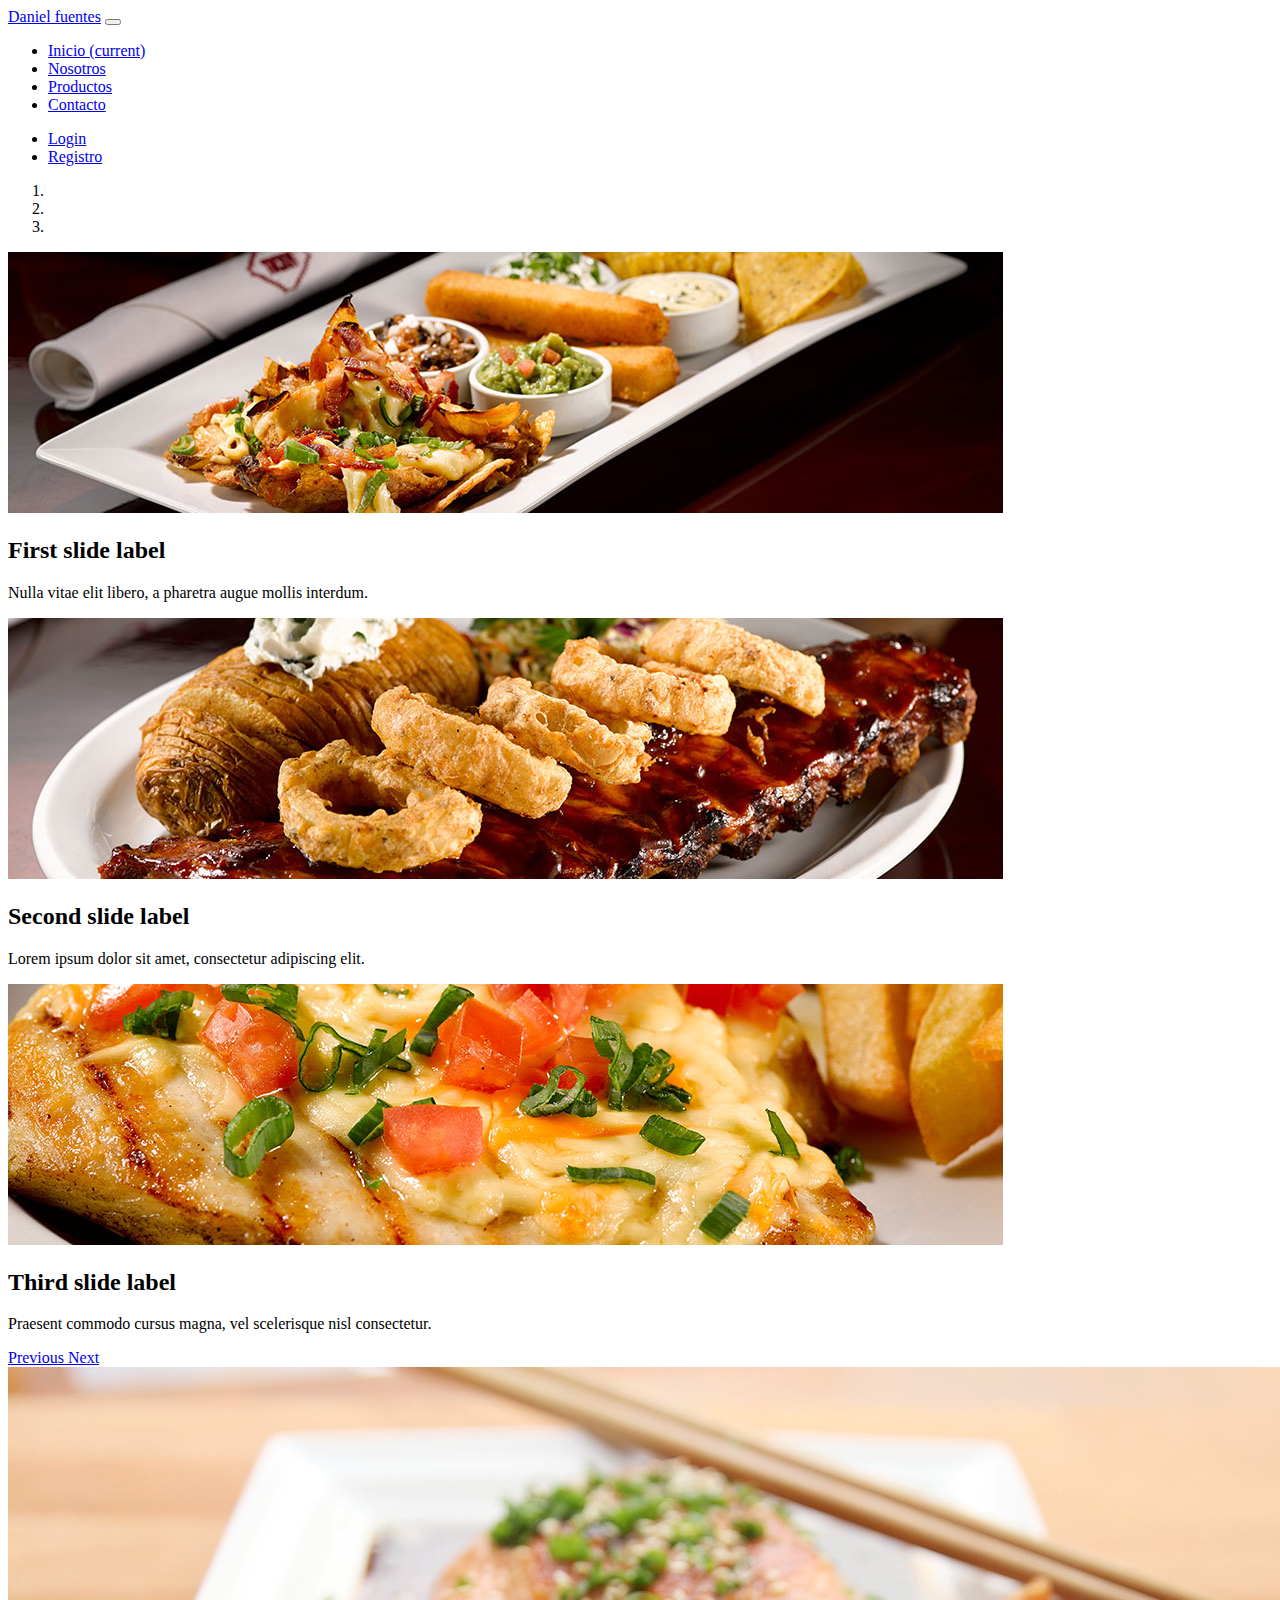
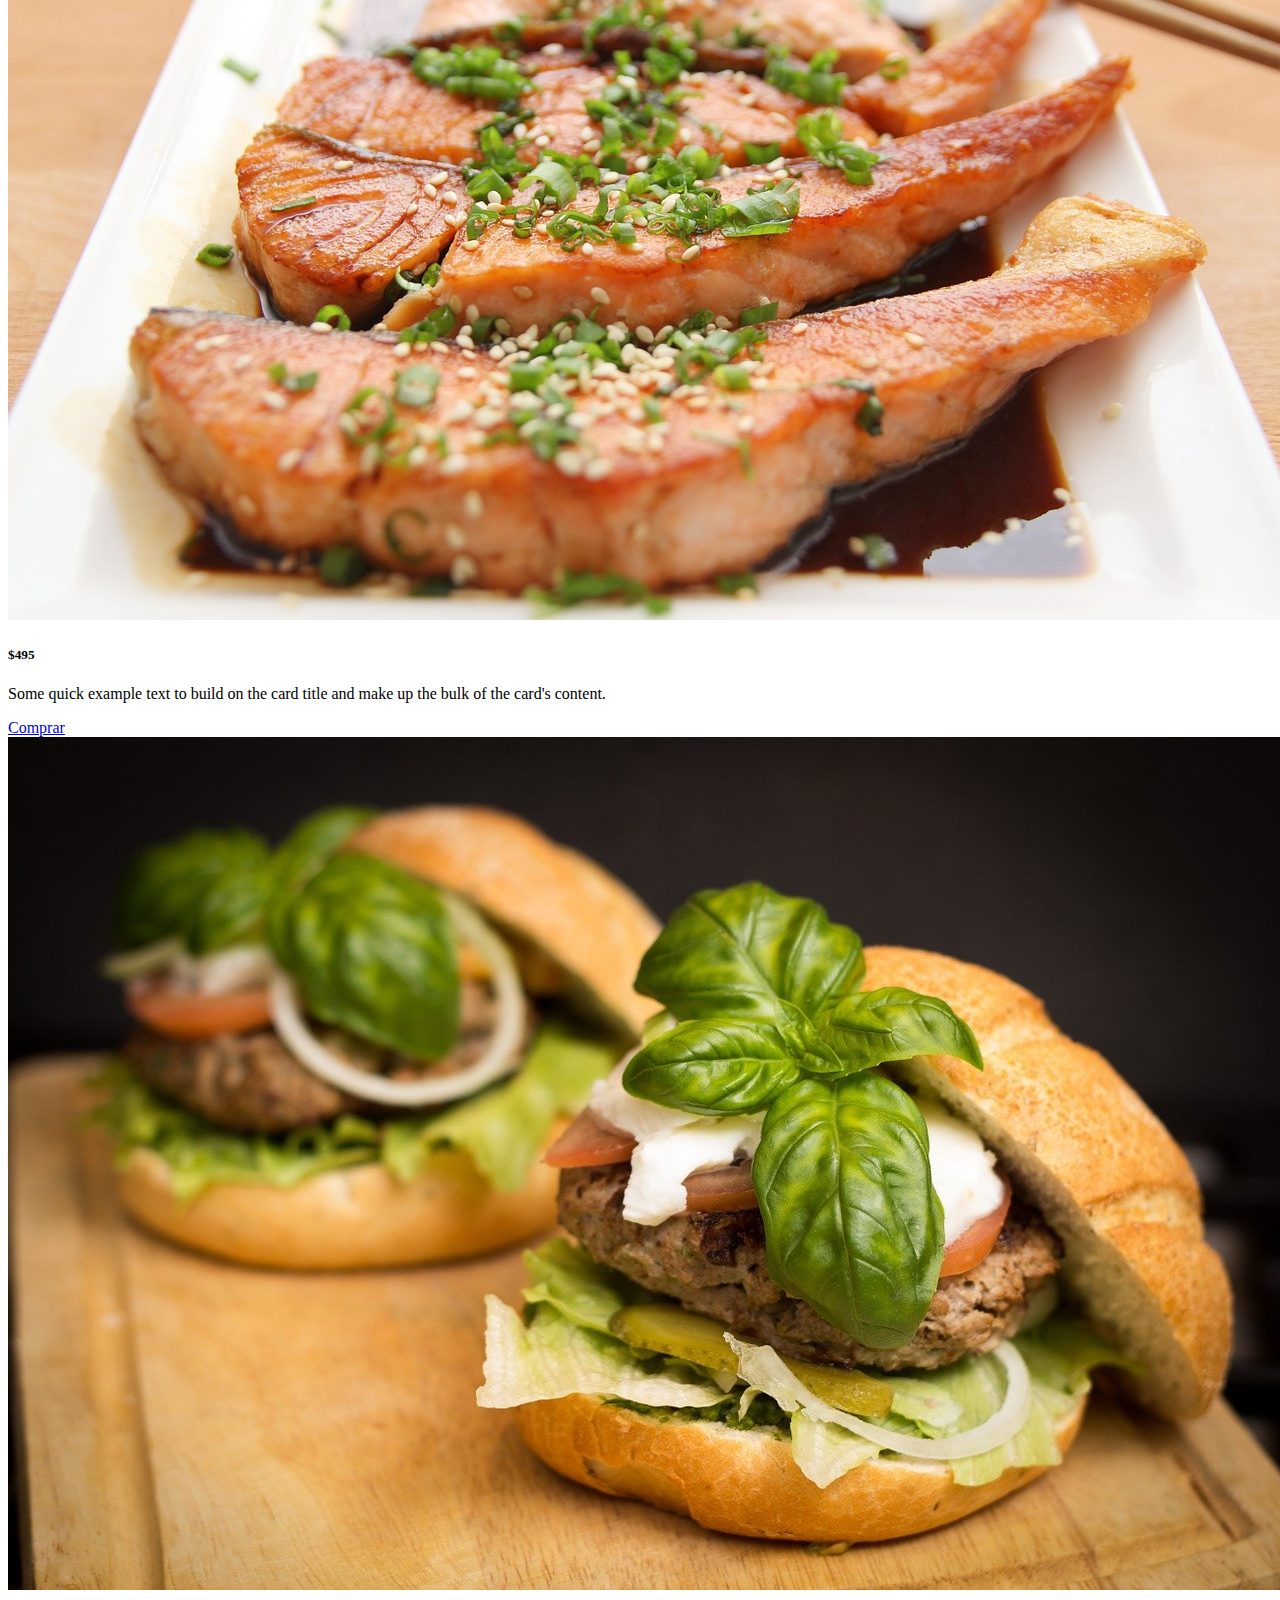
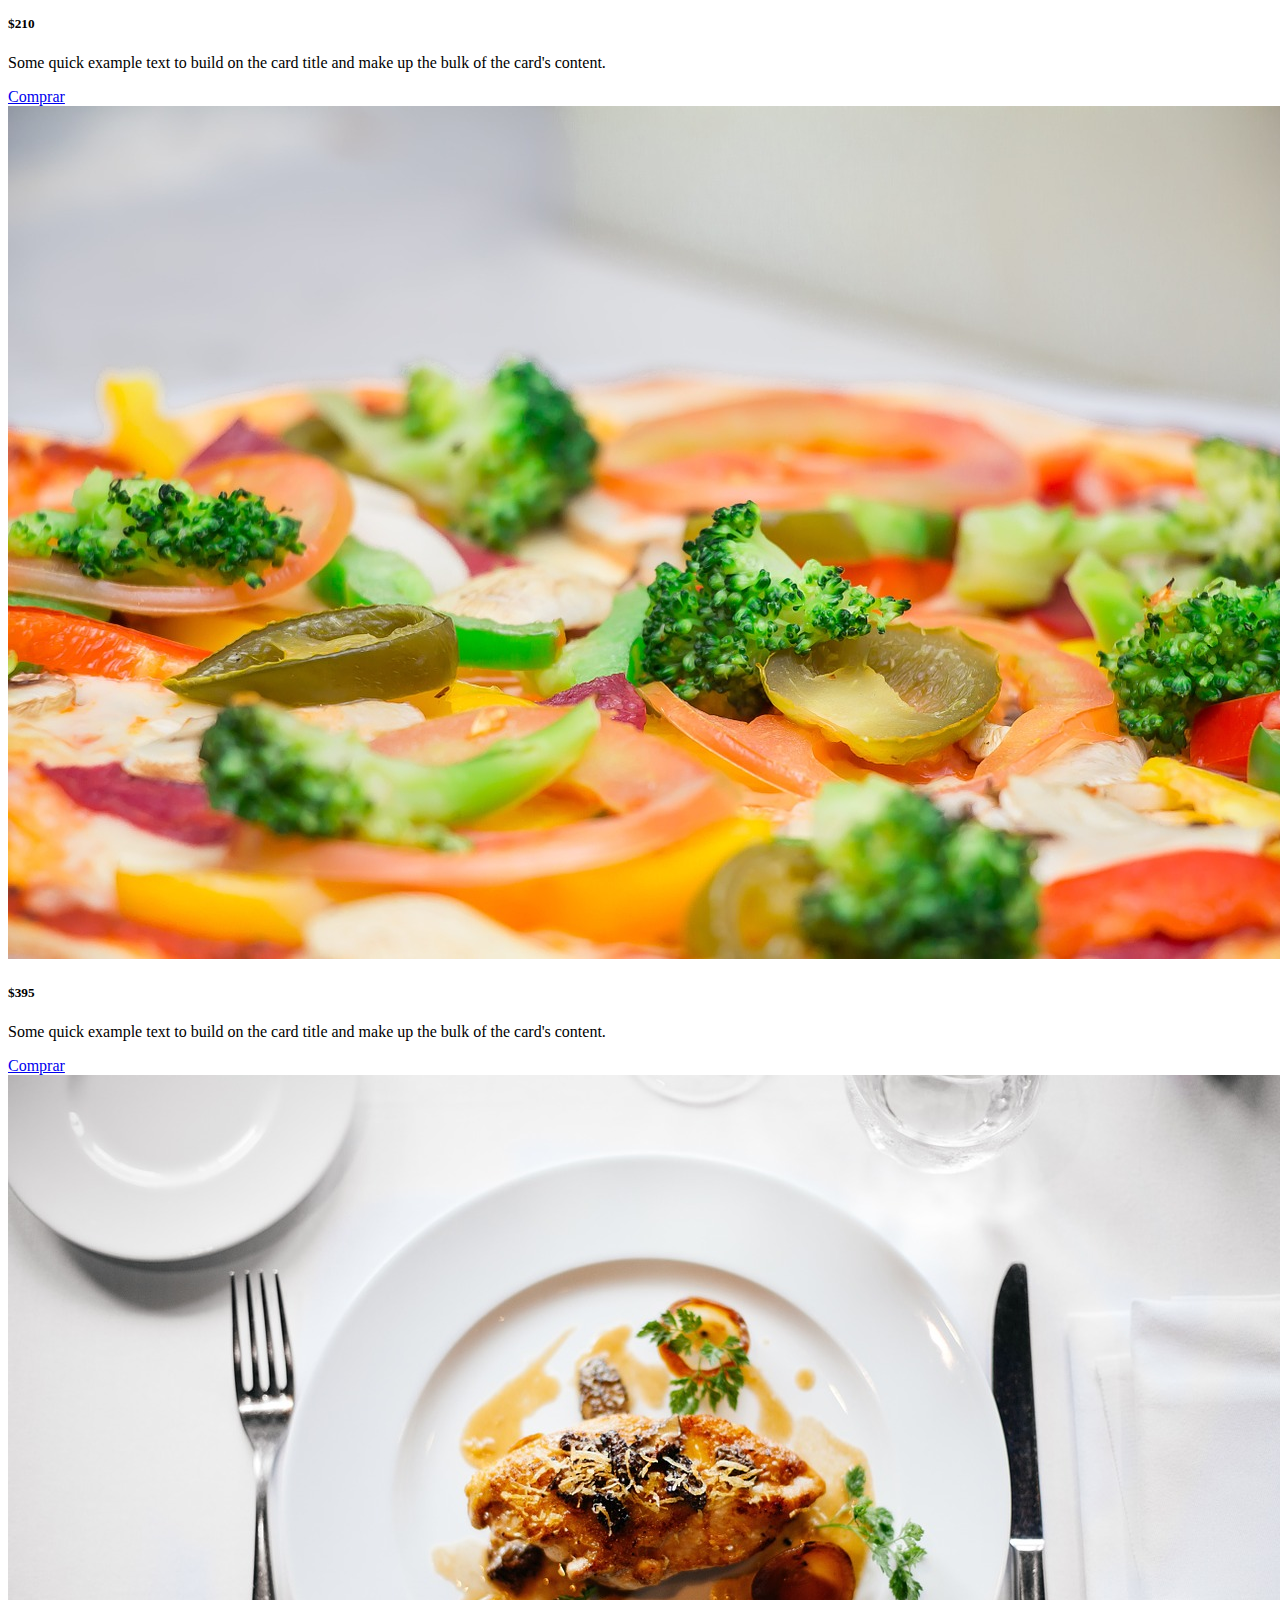
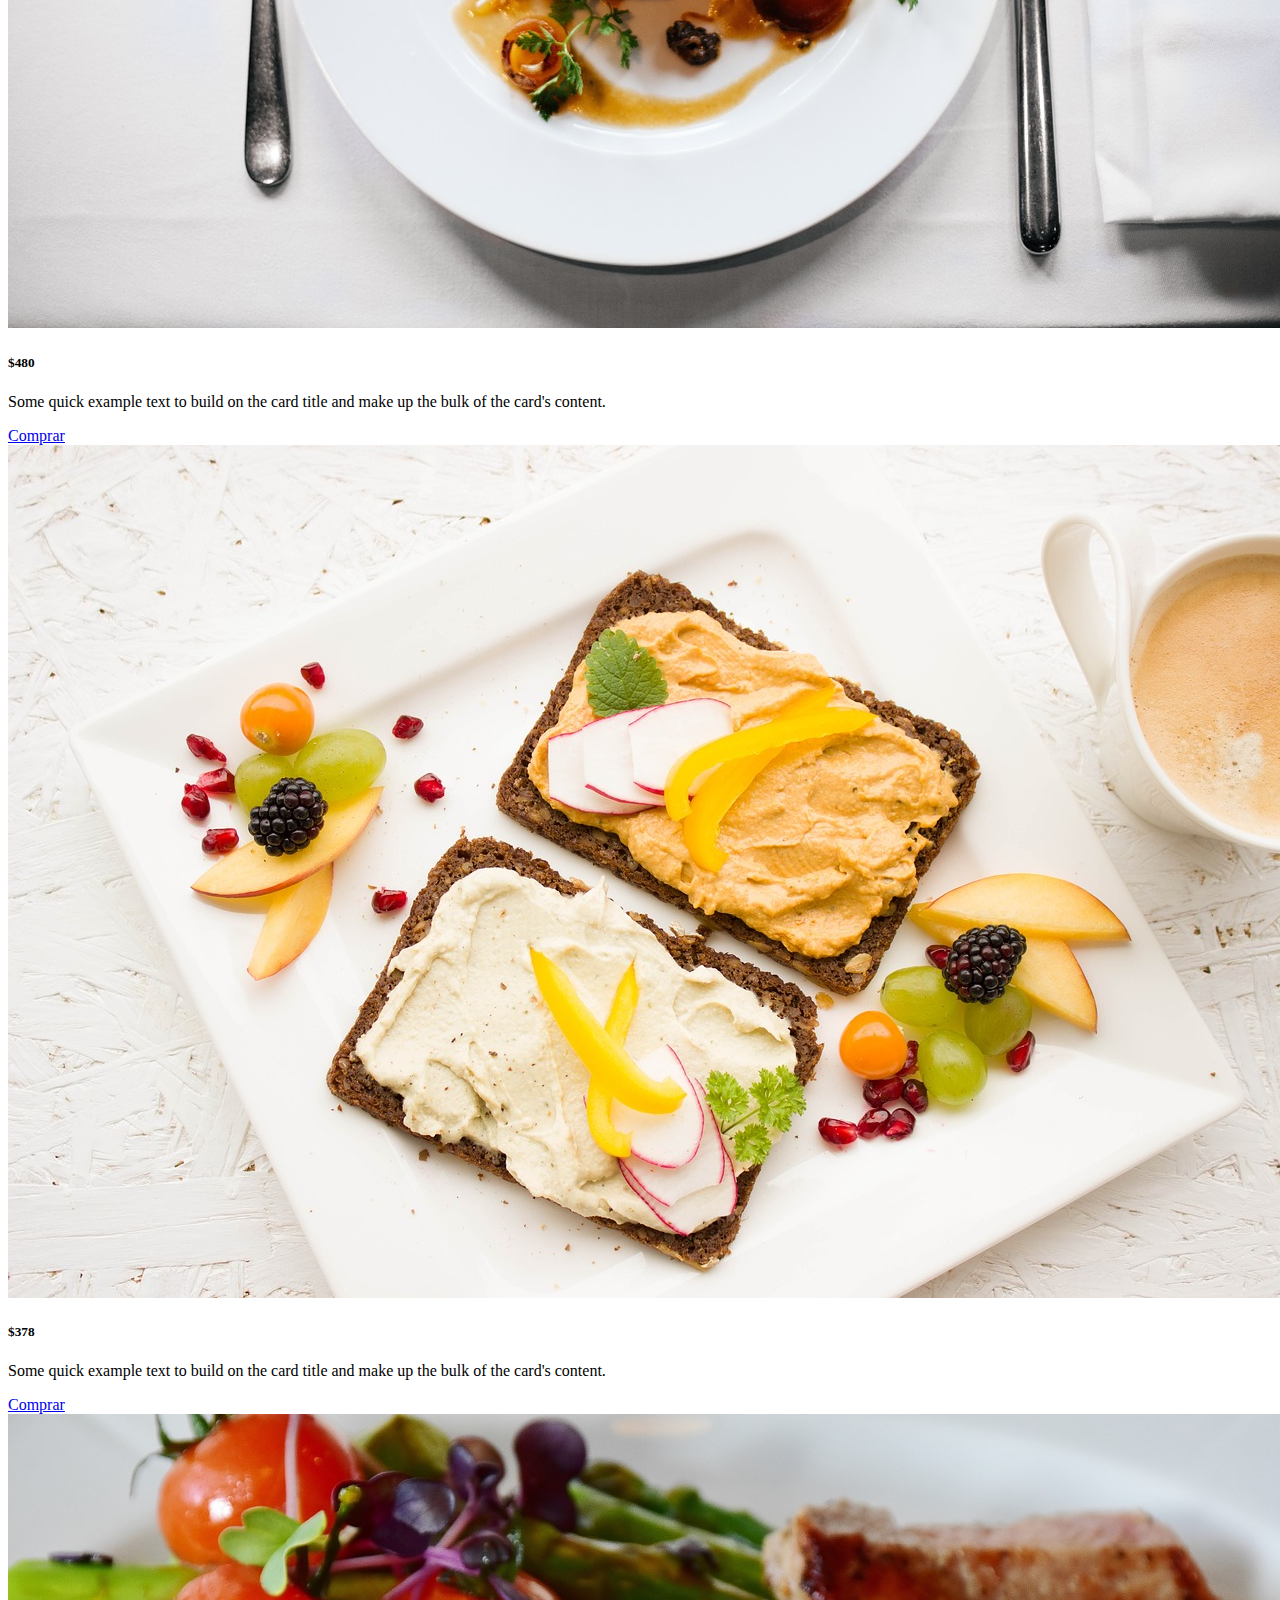
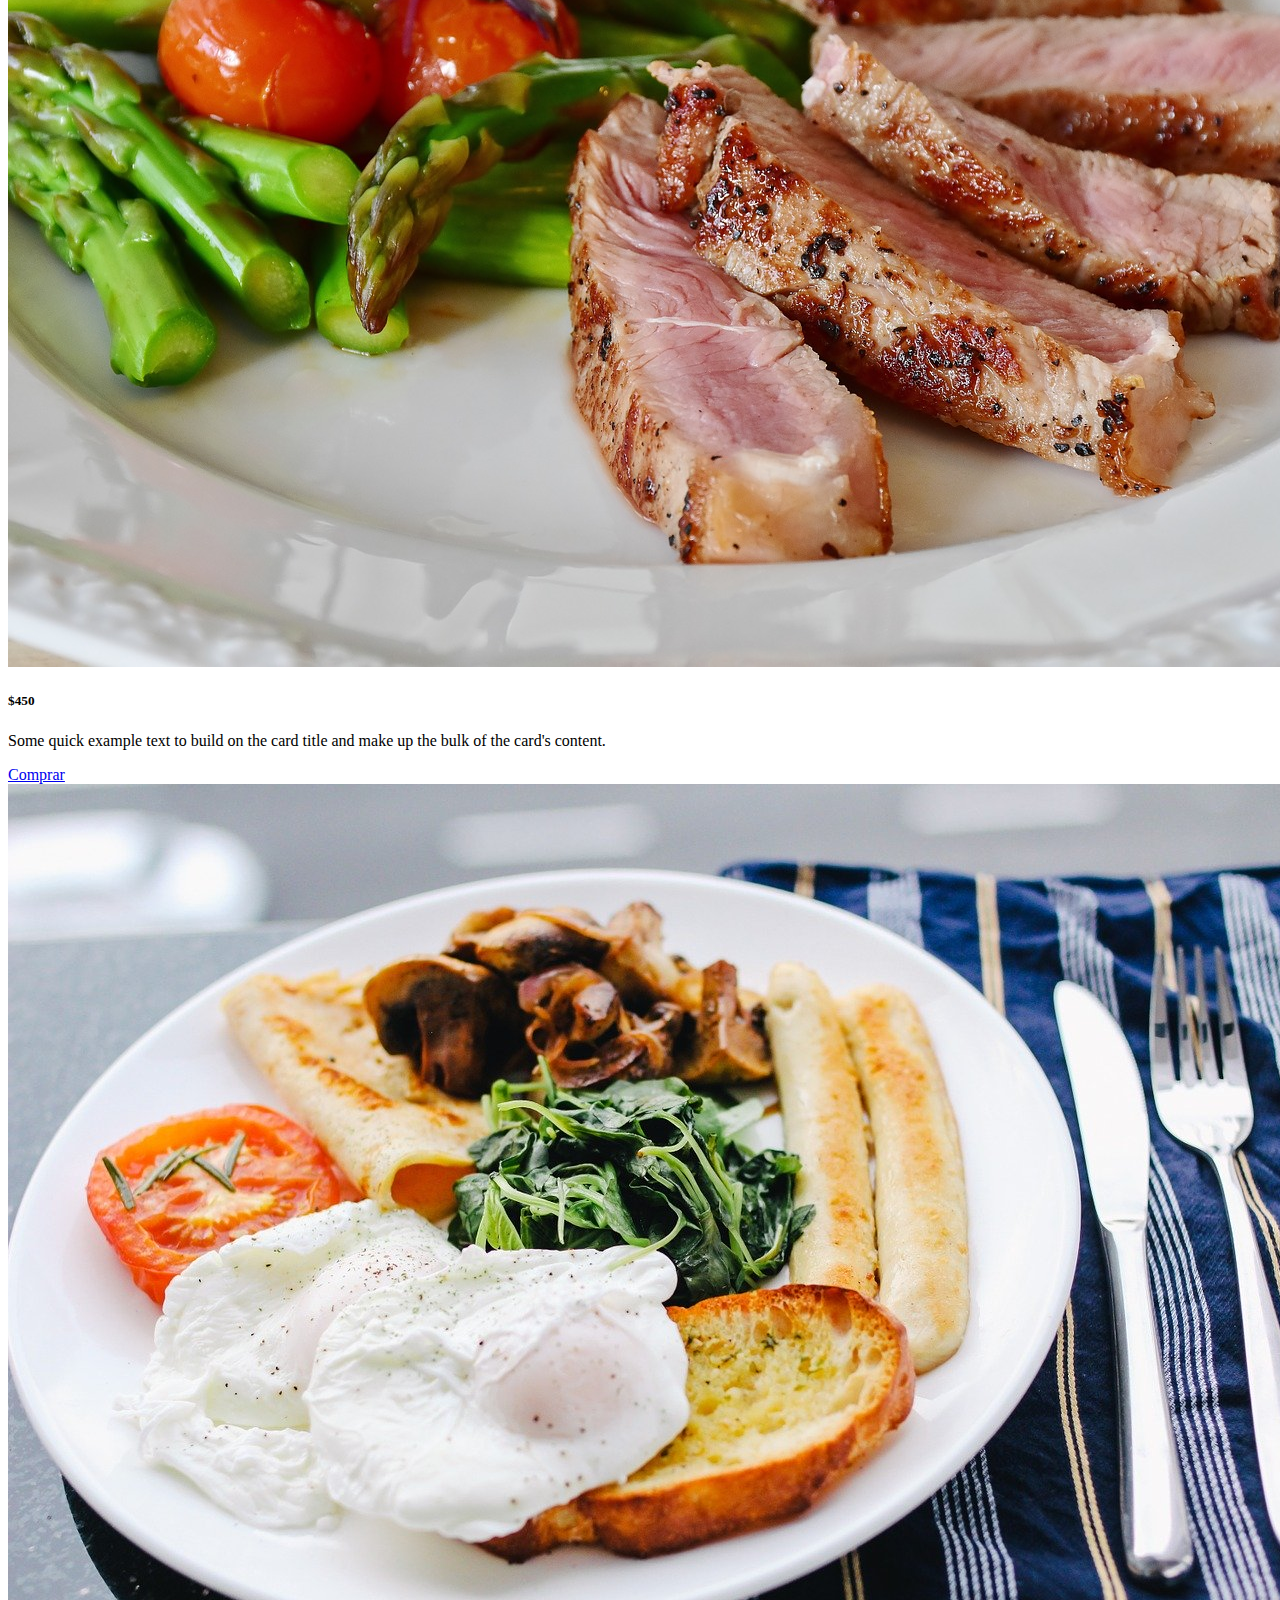
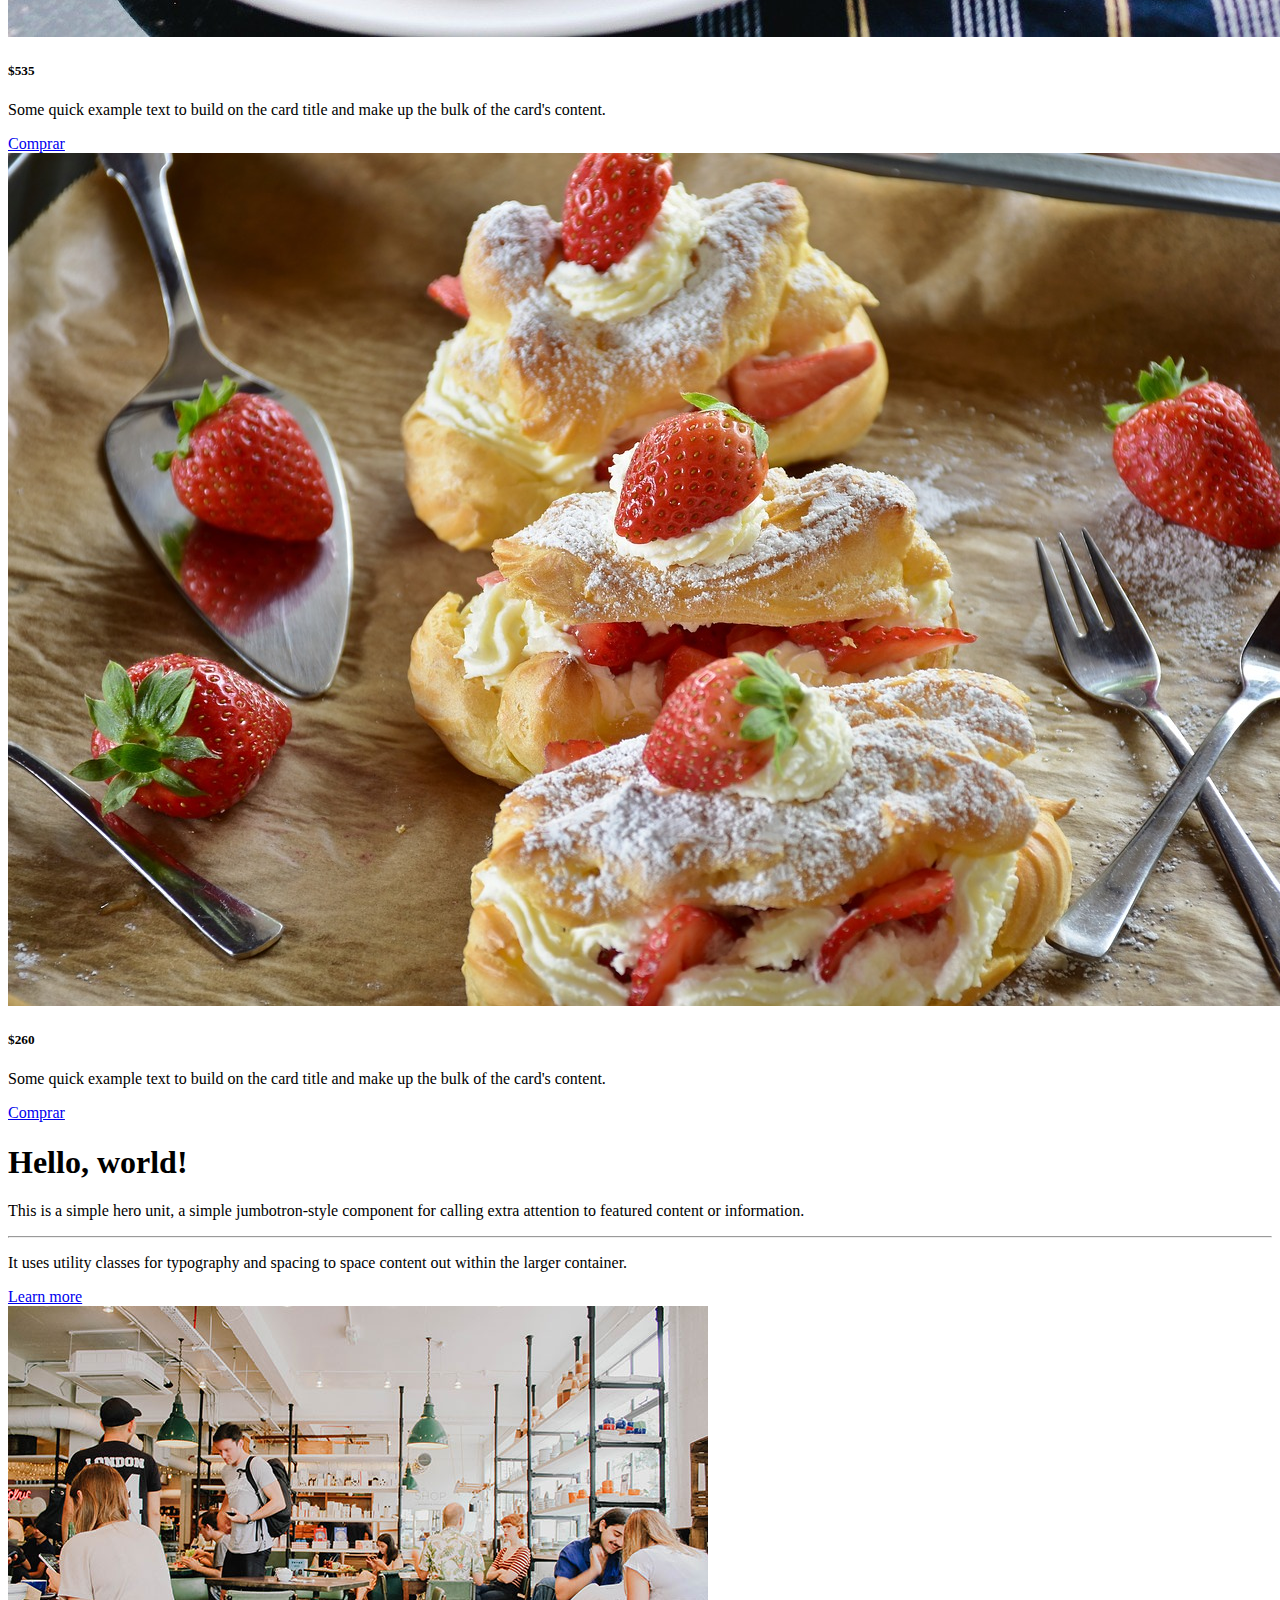
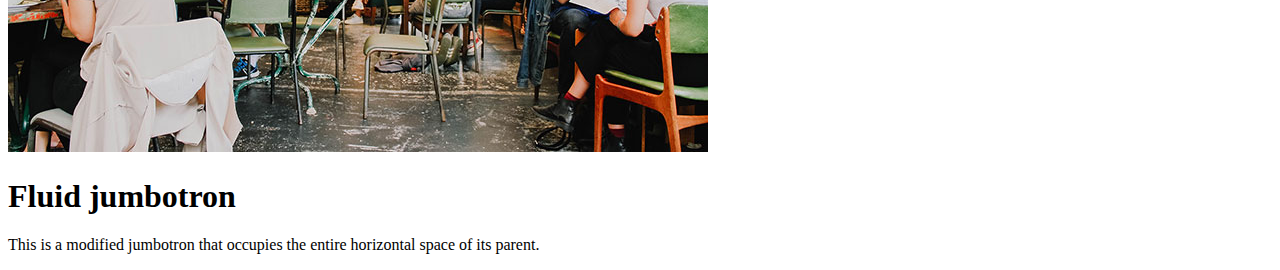
<file: index.html>
<!doctype html>
<html lang="es">
  <head>
    <!-- Required meta tags -->
    <meta charset="utf-8">
    <meta name="viewport" content="width=device-width, initial-scale=1, shrink-to-fit=no">

    <!-- Bootstrap CSS -->
    <link rel="stylesheet" href="https://stackpath.bootstrapcdn.com/bootstrap/4.5.0/css/bootstrap.min.css" integrity="sha384-9aIt2nRpC12Uk9gS9baDl411NQApFmC26EwAOH8WgZl5MYYxFfc+NcPb1dKGj7Sk" crossorigin="anonymous">
    <link rel="stylesheet" href="css/master.css">

    <title>Página muy sencilla creada con Bootstrap</title>
  </head>
  <body>
    <div class="container-fluid">
        <nav class="navbar navbar-expand-lg  navbar-light bg-light fixed-top">
            <a class="navbar-brand" href="index.html">Daniel fuentes</a>
            <button class="navbar-toggler" type="button" data-toggle="collapse" data-target="#navbarSupportedContent" aria-controls="navbarSupportedContent" aria-expanded="false" aria-label="Toggle navigation">
              <span class="navbar-toggler-icon"></span>
            </button>
          
            <div class="collapse navbar-collapse " id="navbarSupportedContent">
              <ul class="navbar-nav mr-auto ">
                <li class="nav-item active">
                  <a class="nav-link " href="index.html">Inicio <span class="sr-only">(current)</span></a>
                </li>
                <li class="nav-item">
                  <a class="nav-link" href="nosotros.html">Nosotros</a>
                </li>
                <li class="nav-item">
                    <a class="nav-link" href="#">Productos</a>
                </li>
                <li class="nav-item">
                    <a class="nav-link" href="#">Contacto</a>
                </li>
              </ul>
              <ul class="my-2 my-lg-0 navbar-nav">
                <li class="nav-item">
                  <a class="nav-link" href="login.html">Login</a>
                </li>
                <li class="nav-item">
                  <a class="nav-link" href="registro.html">Registro</a>
                </li>
              </ul>
            </div>
        </nav>  
        <!--Carousel-->  
        <div id="carouselExampleCaptions" class="carousel slide d-none d-md-block" data-ride="carousel">
            <ol class="carousel-indicators">
              <li data-target="#carouselExampleCaptions" data-slide-to="0" class="active"></li>
              <li data-target="#carouselExampleCaptions" data-slide-to="1"></li>
              <li data-target="#carouselExampleCaptions" data-slide-to="2"></li>
            </ol>
            <div class="carousel-inner">
              <div class="carousel-item active">
                <img src="img/banner1.jpg" class="d-block w-100" alt="Plato Principal">
                <div class="carousel-caption d-none d-md-block">
                  <h2 class="display-4">First slide label</h2>
                  <p>Nulla vitae elit libero, a pharetra augue mollis interdum.</p>
                </div>
              </div>
              <div class="carousel-item">
                <img src="img/banner2.jpg" class="d-block w-100" alt="Plato Principal">
                <div class="carousel-caption d-none d-md-block">
                  <h2 class="display-4">Second slide label</h2>
                  <p>Lorem ipsum dolor sit amet, consectetur adipiscing elit.</p>
                </div>
              </div>
              <div class="carousel-item">
                <img src="img/banner3.jpg" class="d-block w-100" alt="Plato Principal">
                <div class="carousel-caption d-none d-md-block">
                  <h2 class="display-4">Third slide label</h2>
                  <p>Praesent commodo cursus magna, vel scelerisque nisl consectetur.</p>
                </div>
              </div>
            </div>
            <a class="carousel-control-prev" href="#carouselExampleCaptions" role="button" data-slide="prev">
              <span class="carousel-control-prev-icon" aria-hidden="true"></span>
              <span class="sr-only">Previous</span>
            </a>
            <a class="carousel-control-next" href="#carouselExampleCaptions" role="button" data-slide="next">
              <span class="carousel-control-next-icon" aria-hidden="true"></span>
              <span class="sr-only">Next</span>
            </a>
          </div>
          <section class="row">
            <article class="col-xs-12 col-md-6 col-lg-3 card p-2" >
                    <img src="img/food.jpg" class="card-img-top" alt="Coomida">
                    <div class="card-body">
                      <h5 class="card-title">$495</h5>
                      <p class="card-text">Some quick example text to build on the card title and make up the bulk of the card's content.</p>
                      <a href="#" class="btn btn-danger">Comprar</a>
                    </div>
            </article>
            <article class="col-xs-12 col-md-6 col-lg-3 card p-2" >
                <img src="img/hamburger.jpg" class="card-img-top" alt="Coomida">
                <div class="card-body">
                  <h5 class="card-title">$210</h5>
                  <p class="card-text">Some quick example text to build on the card title and make up the bulk of the card's content.</p>
                  <a href="#" class="btn btn-danger">Comprar</a>
                </div>
            </article>   
            <article class="col-xs-12 col-md-6 col-lg-3 card p-2" >
                    <img src="img/pizza.jpg" class="card-img-top" alt="Coomida">
                    <div class="card-body">
                      <h5 class="card-title">$395</h5>
                      <p class="card-text">Some quick example text to build on the card title and make up the bulk of the card's content.</p>
                      <a href="#" class="btn btn-danger">Comprar</a>
                    </div>
                    
            </article>
            <article class="col-xs-12 col-md-6 col-lg-3 card p-2" >
                    <img src="img/meal.jpg" class="card-img-top" alt="Coomida">
                    <div class="card-body">
                      <h5 class="card-title">$480</h5>
                      <p class="card-text">Some quick example text to build on the card title and make up the bulk of the card's content.</p>
                      <a href="#" class="btn btn-danger">Comprar</a>
                    </div>
            </article>
            <article class="col-xs-12 col-md-6 col-lg-3 card p-2" >
              <img src="img/breakfast2.jpg" class="card-img-top" alt="Coomida">
              <div class="card-body">
                <h5 class="card-title">$378</h5>
                <p class="card-text">Some quick example text to build on the card title and make up the bulk of the card's content.</p>
                <a href="#" class="btn btn-danger">Comprar</a>
              </div>
            </article>
            <article class="col-xs-12 col-md-6 col-lg-3 card p-2" >
              <img src="img/asparagus.jpg" class="card-img-top" alt="Coomida">
              <div class="card-body">
                <h5 class="card-title">$450</h5>
                <p class="card-text">Some quick example text to build on the card title and make up the bulk of the card's content.</p>
                <a href="#" class="btn btn-danger">Comprar</a>
              </div>
            </article>
            <article class="col-xs-12 col-md-6 col-lg-3 card p-2" >
              <img src="img/breakfast.jpg" class="card-img-top" alt="Coomida">
              <div class="card-body">
                <h5 class="card-title">$535</h5>
                <p class="card-text">Some quick example text to build on the card title and make up the bulk of the card's content.</p>
                <a href="#" class="btn btn-danger">Comprar</a>
              </div>
            </article>
            <article class="col-xs-12 col-md-6 col-lg-3 card p-2" >
              <img src="img/eclair.jpg" class="card-img-top" alt="Coomida">
              <div class="card-body">
                <h5 class="card-title">$260</h5>
                <p class="card-text">Some quick example text to build on the card title and make up the bulk of the card's content.</p>
                <a href="#" class="btn btn-danger">Comprar</a>
              </div>
            </article>


          </section>
        <section class="row">
            <article class="col-xs-12 col-md-6 jumbotron">
                    <h1 class="display-4">Hello, world!</h1>
                    <p class="lead">This is a simple hero unit, a simple jumbotron-style component for calling extra attention to featured content or information.</p>
                    <hr class="my-4">
                    <p>It uses utility classes for typography and spacing to space content out within the larger container.</p>
                    <a class="btn btn-danger btn-lg" href="#" role="button">Learn more</a>
            </article>
            <article class="col-xs-12 col-md-6">
                <img src="img/img_1.jpg" class="img-fluid" alt="Colocan lo que deseen">
            </article>
        </section>
        <footer class="row">
            <article class="col-12 jumbotron ">
                    <div class="container">
                      <h1 class="display-4">Fluid jumbotron</h1>
                      <p class="lead">This is a modified jumbotron that occupies the entire horizontal space of its parent.</p>
                    </div>
            </article>
        </footer>

    </div>
    <!-- Optional JavaScript -->
    <!-- jQuery first, then Popper.js, then Bootstrap JS -->
    <script src="https://code.jquery.com/jquery-3.5.1.slim.min.js" integrity="sha384-DfXdz2htPH0lsSSs5nCTpuj/zy4C+OGpamoFVy38MVBnE+IbbVYUew+OrCXaRkfj" crossorigin="anonymous"></script>
    <script src="https://cdn.jsdelivr.net/npm/popper.js@1.16.0/dist/umd/popper.min.js" integrity="sha384-Q6E9RHvbIyZFJoft+2mJbHaEWldlvI9IOYy5n3zV9zzTtmI3UksdQRVvoxMfooAo" crossorigin="anonymous"></script>
    <script src="https://stackpath.bootstrapcdn.com/bootstrap/4.5.0/js/bootstrap.min.js" integrity="sha384-OgVRvuATP1z7JjHLkuOU7Xw704+h835Lr+6QL9UvYjZE3Ipu6Tp75j7Bh/kR0JKI" crossorigin="anonymous"></script>
  </body>
</html>
</file>
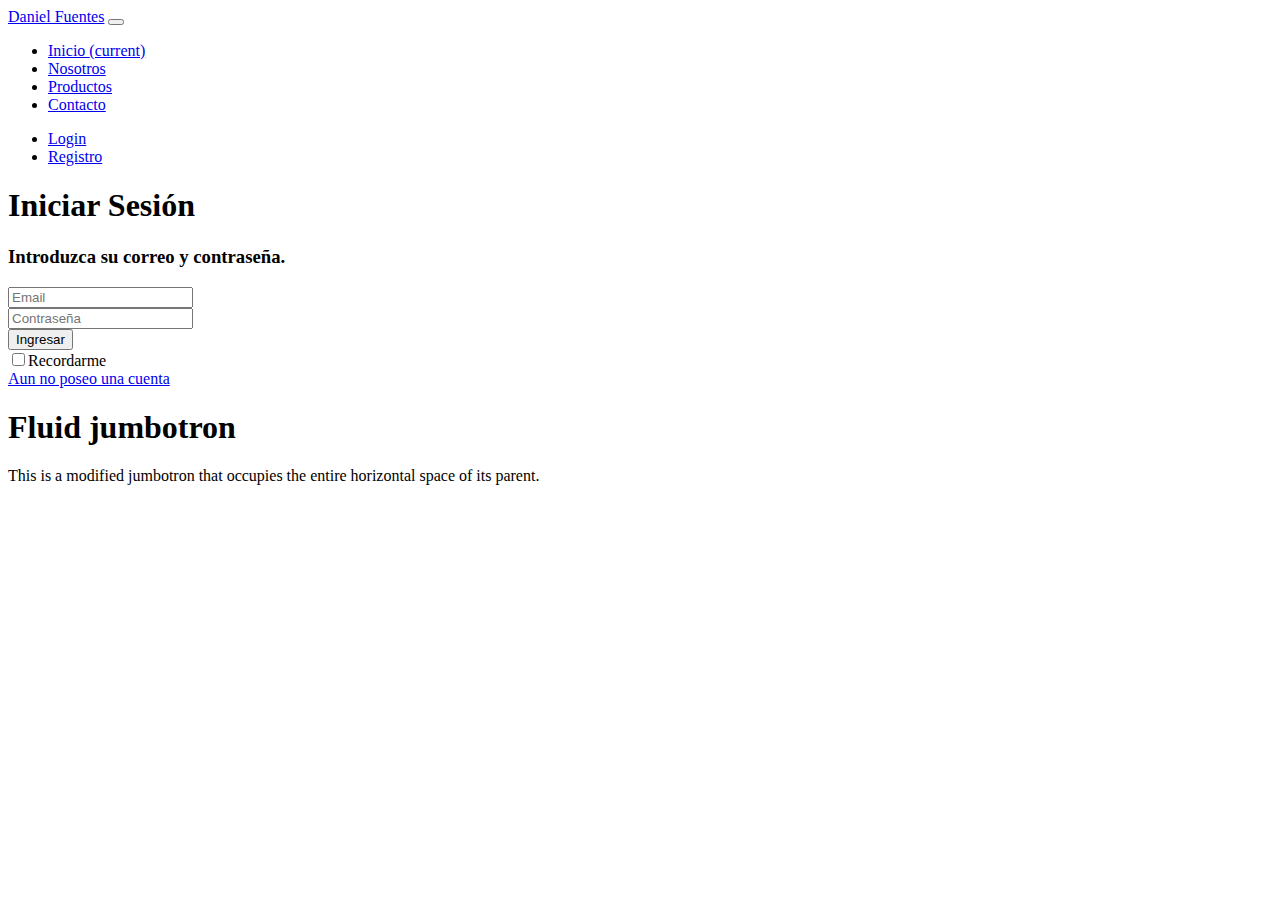
<file: login.html>
<!doctype html>
<html lang="es">
  <head>
    <!-- Required meta tags -->
    <meta charset="utf-8">
    <meta name="viewport" content="width=device-width, initial-scale=1, shrink-to-fit=no">

    <!-- Bootstrap CSS -->
    <link rel="stylesheet" href="https://stackpath.bootstrapcdn.com/bootstrap/4.5.0/css/bootstrap.min.css" integrity="sha384-9aIt2nRpC12Uk9gS9baDl411NQApFmC26EwAOH8WgZl5MYYxFfc+NcPb1dKGj7Sk" crossorigin="anonymous">
    <link rel="stylesheet" href="css/master.css">

    <title>Página muy sencilla creada con Bootstrap</title>
  </head>
  <body>
    <div class="container-fluid">
        <nav class="navbar navbar-expand-lg  navbar-light bg-light fixed-top">
            <a class="navbar-brand" href="index.html">Daniel Fuentes</a>
            <button class="navbar-toggler" type="button" data-toggle="collapse" data-target="#navbarSupportedContent" aria-controls="navbarSupportedContent" aria-expanded="false" aria-label="Toggle navigation">
              <span class="navbar-toggler-icon"></span>
            </button>
          
            <div class="collapse navbar-collapse " id="navbarSupportedContent">
              <ul class="navbar-nav mr-auto ">
                <li class="nav-item active">
                  <a class="nav-link " href="index.html">Inicio <span class="sr-only">(current)</span></a>
                </li>
                <li class="nav-item">
                  <a class="nav-link" href="nosotros.html">Nosotros</a>
                </li>
                <li class="nav-item">
                    <a class="nav-link" href="#">Productos</a>
                </li>
                <li class="nav-item">
                    <a class="nav-link" href="#">Contacto</a>
                </li>
              </ul>
              <ul class="my-2 my-lg-0 navbar-nav">
                <li class="nav-item">
                  <a class="nav-link" href="login.html">Login</a>
                </li>
                <li class="nav-item">
                  <a class="nav-link" href="registro.html">Registro</a>
                </li>
              </ul>
            </div>
        </nav>  
        <!-- Cuerpo principal -->
        <section class="row">
          <article class="col-12  card pt-5" >
                  <div class="card-body">
                    <h1 class="card-title text-center">Iniciar Sesión</h1>
                    <h3 class="text-center" >Introduzca su correo y contraseña.</h3>

                  </div>
          </article>
      </section>

        <section class="bg-home pt-15">
            <div class="container">
                <div class="row">
                    <div class="col-8 mx-auto bg-light pt-2 ">
                        <div class="signup-form">
                            <form action="" method="post">
                                <div class="form-group">
                                    <input type="email" class="form-control" name="email" placeholder="Email" required="required">
                                </div>
                                <div class="form-group">
                                    <input type="password" class="form-control" name="password" placeholder="Contraseña" required="required">
                                </div>
                                <div class="form-group ">
                                    <button type="submit" class="btn btn btn-info">Ingresar</button>
                                </div>
                                <div class="form-group col-8 offset-2">
                                    <input type="checkbox"><label class="checkbox-inline">Recordarme</label>
                                </div>
                            </form>
                            <div class="text-center mb-3"><a href="registro.html">Aun no poseo una cuenta</a></div>
                        </div>
                    </div>                        
                </div>
            </div>
        </section>
        <!-- Footer -->
        <footer class="row pt-2">
            <article class="col-12 jumbotron ">
                    <div class="container">
                    <h1 class="display-4">Fluid jumbotron</h1>
                    <p class="lead">This is a modified jumbotron that occupies the entire horizontal space of its parent.</p>
                    </div>
            </article>
        </footer>

        <!-- Scripts para Bootstrap -->
        <script src="https://code.jquery.com/jquery-3.3.1.slim.min.js" integrity="sha384-q8i/X+965DzO0rT7abK41JStQIAqVgRVzpbzo5smXKp4YfRvH+8abtTE1Pi6jizo" crossorigin="anonymous"></script>
        <script src="https://cdnjs.cloudflare.com/ajax/libs/popper.js/1.14.3/umd/popper.min.js" integrity="sha384-ZMP7rVo3mIykV+2+9J3UJ46jBk0WLaUAdn689aCwoqbBJiSnjAK/l8WvCWPIPm49" crossorigin="anonymous"></script>
        <script src="https://stackpath.bootstrapcdn.com/bootstrap/4.1.3/js/bootstrap.min.js" integrity="sha384-ChfqqxuZUCnJSK3+MXmPNIyE6ZbWh2IMqE241rYiqJxyMiZ6OW/JmZQ5stwEULTy" crossorigin="anonymous"></script>
</body>
</html>
</file>
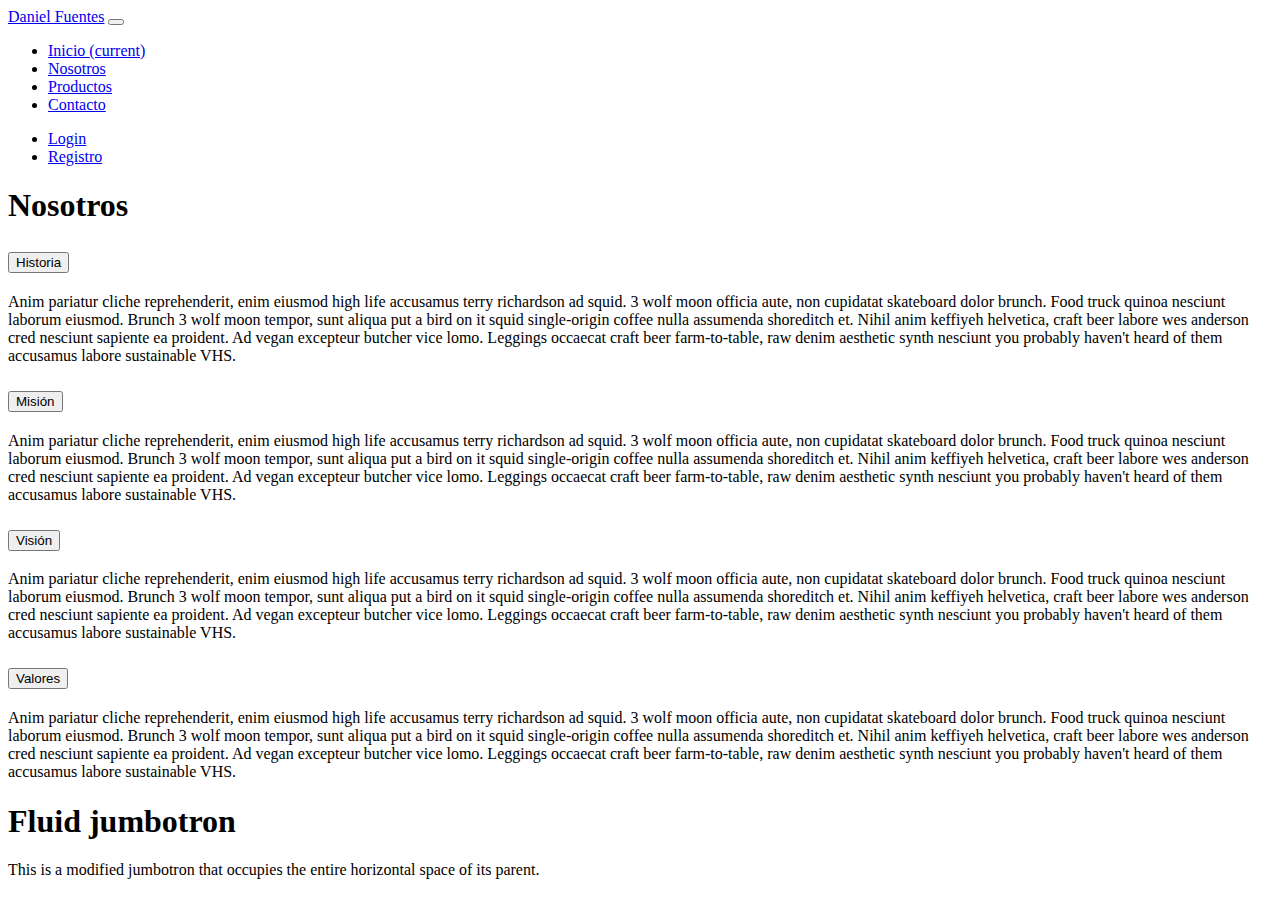
<file: nosotros.html>
<!doctype html>
<html lang="es">
  <head>
    <!-- Required meta tags -->
    <meta charset="utf-8">
    <meta name="viewport" content="width=device-width, initial-scale=1, shrink-to-fit=no">

    <!-- Bootstrap CSS -->
    <link rel="stylesheet" href="https://stackpath.bootstrapcdn.com/bootstrap/4.5.0/css/bootstrap.min.css" integrity="sha384-9aIt2nRpC12Uk9gS9baDl411NQApFmC26EwAOH8WgZl5MYYxFfc+NcPb1dKGj7Sk" crossorigin="anonymous">
    <link rel="stylesheet" href="css/master.css">

    <title>Página muy sencilla creada con Bootstrap</title>
  </head>
  <body>
    <div class="container-fluid">
        <nav class="navbar navbar-expand-lg  navbar-light bg-light fixed-top">
            <a class="navbar-brand" href="index.html">Daniel Fuentes</a>
            <button class="navbar-toggler" type="button" data-toggle="collapse" data-target="#navbarSupportedContent" aria-controls="navbarSupportedContent" aria-expanded="false" aria-label="Toggle navigation">
              <span class="navbar-toggler-icon"></span>
            </button>
          
            <div class="collapse navbar-collapse " id="navbarSupportedContent">
              <ul class="navbar-nav mr-auto ">
                <li class="nav-item active">
                  <a class="nav-link " href="index.html">Inicio <span class="sr-only">(current)</span></a>
                </li>
                <li class="nav-item">
                  <a class="nav-link" href="#">Nosotros</a>
                </li>
                <li class="nav-item">
                    <a class="nav-link" href="#">Productos</a>
                </li>
                <li class="nav-item">
                    <a class="nav-link" href="#">Contacto</a>
                </li>
              </ul>
              <ul class="my-2 my-lg-0 navbar-nav">
                <li class="nav-item">
                  <a class="nav-link" href="login.html">Login</a>
                </li>
                <li class="nav-item">
                  <a class="nav-link" href="registro.html">Registro</a>
                </li>
              </ul>
            </div>
        </nav>  
        <section class="row">
            <article class="col-12  card pt-5" >
                    <div class="card-body">
                      <h1 class="card-title text-center">Nosotros</h1>
                    </div>
            </article>
        </section>
        <section class="row">
            <article class="col-12 card p-2 accordion" id="accordionExample" >
                    <div class="card">
                      <div class="card-header" id="headingOne">
                        <h2 class="mb-0">
                          <button class="btn btn-link btn-block text-left" type="button" data-toggle="collapse" data-target="#collapseOne" aria-expanded="true" aria-controls="collapseOne">
                            Historia
                          </button>
                        </h2>
                      </div>
                  
                      <div id="collapseOne" class="collapse show" aria-labelledby="headingOne" data-parent="#accordionExample">
                        <div class="card-body">
                          Anim pariatur cliche reprehenderit, enim eiusmod high life accusamus terry richardson ad squid. 3 wolf moon officia aute, non cupidatat skateboard dolor brunch. Food truck quinoa nesciunt laborum eiusmod. Brunch 3 wolf moon tempor, sunt aliqua put a bird on it squid single-origin coffee nulla assumenda shoreditch et. Nihil anim keffiyeh helvetica, craft beer labore wes anderson cred nesciunt sapiente ea proident. Ad vegan excepteur butcher vice lomo. Leggings occaecat craft beer farm-to-table, raw denim aesthetic synth nesciunt you probably haven't heard of them accusamus labore sustainable VHS.
                        </div>
                      </div>
                    </div>
                    <div class="card">
                      <div class="card-header" id="headingTwo">
                        <h2 class="mb-0">
                          <button class="btn btn-link btn-block text-left collapsed" type="button" data-toggle="collapse" data-target="#collapseTwo" aria-expanded="false" aria-controls="collapseTwo">
                            Misión
                          </button>
                        </h2>
                      </div>
                      <div id="collapseTwo" class="collapse" aria-labelledby="headingTwo" data-parent="#accordionExample">
                        <div class="card-body">
                          Anim pariatur cliche reprehenderit, enim eiusmod high life accusamus terry richardson ad squid. 3 wolf moon officia aute, non cupidatat skateboard dolor brunch. Food truck quinoa nesciunt laborum eiusmod. Brunch 3 wolf moon tempor, sunt aliqua put a bird on it squid single-origin coffee nulla assumenda shoreditch et. Nihil anim keffiyeh helvetica, craft beer labore wes anderson cred nesciunt sapiente ea proident. Ad vegan excepteur butcher vice lomo. Leggings occaecat craft beer farm-to-table, raw denim aesthetic synth nesciunt you probably haven't heard of them accusamus labore sustainable VHS.
                        </div>
                      </div>
                    </div>
                    <div class="card">
                      <div class="card-header" id="headingThree">
                        <h2 class="mb-0">
                          <button class="btn btn-link btn-block text-left collapsed" type="button" data-toggle="collapse" data-target="#collapseThree" aria-expanded="false" aria-controls="collapseThree">
                            Visión
                          </button>
                        </h2>
                      </div>
                      <div id="collapseThree" class="collapse" aria-labelledby="headingThree" data-parent="#accordionExample">
                        <div class="card-body">
                          Anim pariatur cliche reprehenderit, enim eiusmod high life accusamus terry richardson ad squid. 3 wolf moon officia aute, non cupidatat skateboard dolor brunch. Food truck quinoa nesciunt laborum eiusmod. Brunch 3 wolf moon tempor, sunt aliqua put a bird on it squid single-origin coffee nulla assumenda shoreditch et. Nihil anim keffiyeh helvetica, craft beer labore wes anderson cred nesciunt sapiente ea proident. Ad vegan excepteur butcher vice lomo. Leggings occaecat craft beer farm-to-table, raw denim aesthetic synth nesciunt you probably haven't heard of them accusamus labore sustainable VHS.
                        </div>
                      </div>
                    </div>
                    <div class="card">
                        <div class="card-header" id="headingThree">
                          <h2 class="mb-0">
                            <button class="btn btn-link btn-block text-left collapsed" type="button" data-toggle="collapse" data-target="#collapseThree" aria-expanded="false" aria-controls="collapseThree">
                              Valores
                            </button>
                          </h2>
                        </div>
                        <div id="collapseThree" class="collapse" aria-labelledby="headingThree" data-parent="#accordionExample">
                          <div class="card-body">
                            Anim pariatur cliche reprehenderit, enim eiusmod high life accusamus terry richardson ad squid. 3 wolf moon officia aute, non cupidatat skateboard dolor brunch. Food truck quinoa nesciunt laborum eiusmod. Brunch 3 wolf moon tempor, sunt aliqua put a bird on it squid single-origin coffee nulla assumenda shoreditch et. Nihil anim keffiyeh helvetica, craft beer labore wes anderson cred nesciunt sapiente ea proident. Ad vegan excepteur butcher vice lomo. Leggings occaecat craft beer farm-to-table, raw denim aesthetic synth nesciunt you probably haven't heard of them accusamus labore sustainable VHS.
                          </div>
                        </div>
                      </div>
                 </article>
        </section>

        <footer class="row">
            <article class="col-12 jumbotron ">
                    <div class="container">
                      <h1 class="display-4">Fluid jumbotron</h1>
                      <p class="lead">This is a modified jumbotron that occupies the entire horizontal space of its parent.</p>
                    </div>
            </article>
        </footer>

    </div>
    <!-- Optional JavaScript -->
    <!-- jQuery first, then Popper.js, then Bootstrap JS -->
    <script src="https://code.jquery.com/jquery-3.5.1.slim.min.js" integrity="sha384-DfXdz2htPH0lsSSs5nCTpuj/zy4C+OGpamoFVy38MVBnE+IbbVYUew+OrCXaRkfj" crossorigin="anonymous"></script>
    <script src="https://cdn.jsdelivr.net/npm/popper.js@1.16.0/dist/umd/popper.min.js" integrity="sha384-Q6E9RHvbIyZFJoft+2mJbHaEWldlvI9IOYy5n3zV9zzTtmI3UksdQRVvoxMfooAo" crossorigin="anonymous"></script>
    <script src="https://stackpath.bootstrapcdn.com/bootstrap/4.5.0/js/bootstrap.min.js" integrity="sha384-OgVRvuATP1z7JjHLkuOU7Xw704+h835Lr+6QL9UvYjZE3Ipu6Tp75j7Bh/kR0JKI" crossorigin="anonymous"></script>
  </body>
</html>
</file>
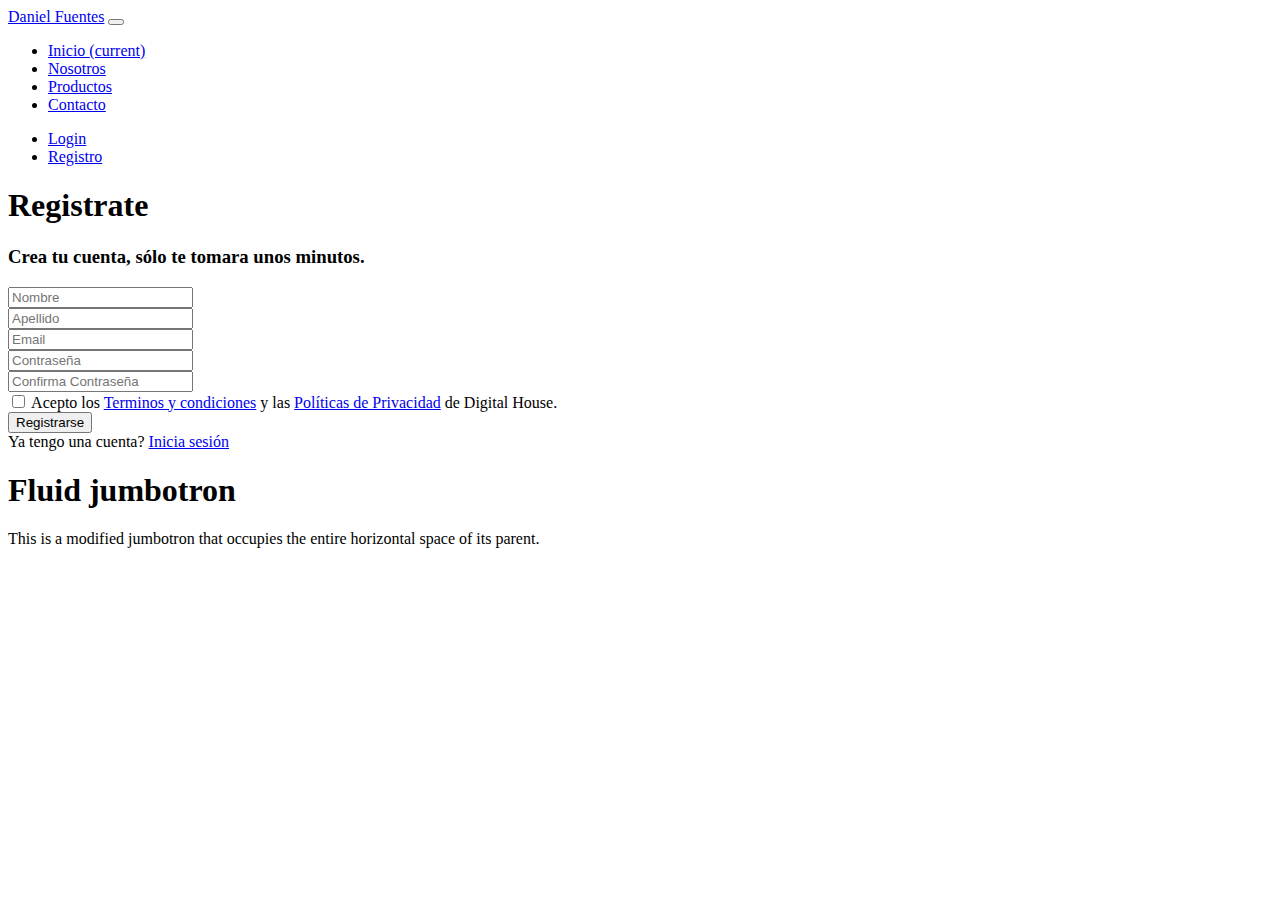
<file: registro.html>
<!doctype html>
<html lang="es">
  <head>
    <!-- Required meta tags -->
    <meta charset="utf-8">
    <meta name="viewport" content="width=device-width, initial-scale=1, shrink-to-fit=no">

    <!-- Bootstrap CSS -->
    <link rel="stylesheet" href="https://stackpath.bootstrapcdn.com/bootstrap/4.5.0/css/bootstrap.min.css" integrity="sha384-9aIt2nRpC12Uk9gS9baDl411NQApFmC26EwAOH8WgZl5MYYxFfc+NcPb1dKGj7Sk" crossorigin="anonymous">
    <link rel="stylesheet" href="css/master.css">

    <title>Página muy sencilla creada con Bootstrap</title>
  </head>
  <body>
    <div class="container-fluid">
        <nav class="navbar navbar-expand-lg  navbar-light bg-light fixed-top">
            <a class="navbar-brand" href="index.html">Daniel Fuentes</a>
            <button class="navbar-toggler" type="button" data-toggle="collapse" data-target="#navbarSupportedContent" aria-controls="navbarSupportedContent" aria-expanded="false" aria-label="Toggle navigation">
              <span class="navbar-toggler-icon"></span>
            </button>
          
            <div class="collapse navbar-collapse " id="navbarSupportedContent">
              <ul class="navbar-nav mr-auto ">
                <li class="nav-item active">
                  <a class="nav-link " href="index.html">Inicio <span class="sr-only">(current)</span></a>
                </li>
                <li class="nav-item">
                  <a class="nav-link" href="nosotros.html">Nosotros</a>
                </li>
                <li class="nav-item">
                    <a class="nav-link" href="#">Productos</a>
                </li>
                <li class="nav-item">
                    <a class="nav-link" href="#">Contacto</a>
                </li>
              </ul>
              <ul class="my-2 my-lg-0 navbar-nav">
                <li class="nav-item">
                  <a class="nav-link" href="login.html">Login</a>
                </li>
                <li class="nav-item">
                  <a class="nav-link" href="registro.html">Registro</a>
                </li>
              </ul>
            </div>
        </nav>  

        <!-- Cuerpo principal -->
        <section class="row">
          <article class="col-12  card pt-5" >
                  <div class="card-body">
                    <h1 class="card-title text-center">Registrate</h1>
                    <h3 class="text-center" >Crea tu cuenta, sólo te tomara unos minutos.</h3>

                  </div>
          </article>
      </section>

        <section class="bg-home pt-4">
            <div class="container">
                <div class="row" >
                    <div class="col-8 mx-auto bg-light ">
                        <div class="signup-form">
                            <form action="" method="post">
                                <div class="form-group">
                                    <input type="text" class="form-control" name="first_name" placeholder="Nombre" required="required">
                                </div>
                                <div class="form-group">
                                    <input type="text" class="form-control" name="last_name" placeholder="Apellido" required="required">
                                </div>	
                                <div class="form-group">
                                    <input type="email" class="form-control" name="email" placeholder="Email" required="required">
                                </div>
                                <div class="form-group">
                                    <input type="password" class="form-control" name="password" placeholder="Contraseña" required="required">
                                </div>
                                <div class="form-group">
                                    <input type="password" class="form-control" name="confirm_password" placeholder="Confirma Contraseña" required="required">
                                </div>        
                                <div class="form-group">
                                    <label class="checkbox-inline"><input type="checkbox" required="required"> Acepto los <a href="#">Terminos y condiciones</a> y las <a href="#">Políticas de Privacidad</a> de Digital House.</label>
                                </div>
                                <div class="form-group">
                                    <button type="submit" class="btn btn btn-info">Registrarse</button>
                                </div>
                            </form>
                            <div class="text-center my-3">Ya tengo una cuenta? <a href="login.html">Inicia sesión</a></div>
                        </div>
                    </div>                        
                    </div>
                </div>
            </div>
        </section>
        <!-- Footer -->
        <footer class="row">
            <article class="col-12 jumbotron ">
                    <div class="container">
                    <h1 class="display-4">Fluid jumbotron</h1>
                    <p class="lead">This is a modified jumbotron that occupies the entire horizontal space of its parent.</p>
                    </div>
            </article>
        </footer>
        <!-- Scripts para Bootstrap -->
        <script src="https://code.jquery.com/jquery-3.3.1.slim.min.js" integrity="sha384-q8i/X+965DzO0rT7abK41JStQIAqVgRVzpbzo5smXKp4YfRvH+8abtTE1Pi6jizo" crossorigin="anonymous"></script>
        <script src="https://cdnjs.cloudflare.com/ajax/libs/popper.js/1.14.3/umd/popper.min.js" integrity="sha384-ZMP7rVo3mIykV+2+9J3UJ46jBk0WLaUAdn689aCwoqbBJiSnjAK/l8WvCWPIPm49" crossorigin="anonymous"></script>
        <script src="https://stackpath.bootstrapcdn.com/bootstrap/4.1.3/js/bootstrap.min.js" integrity="sha384-ChfqqxuZUCnJSK3+MXmPNIyE6ZbWh2IMqE241rYiqJxyMiZ6OW/JmZQ5stwEULTy" crossorigin="anonymous"></script>
</body>
</html>
</file>
<file: css/master.css>
/*body{
    background-color: red;
}
*/
.letraRoja{
    color: red !important; 
}
</file>
